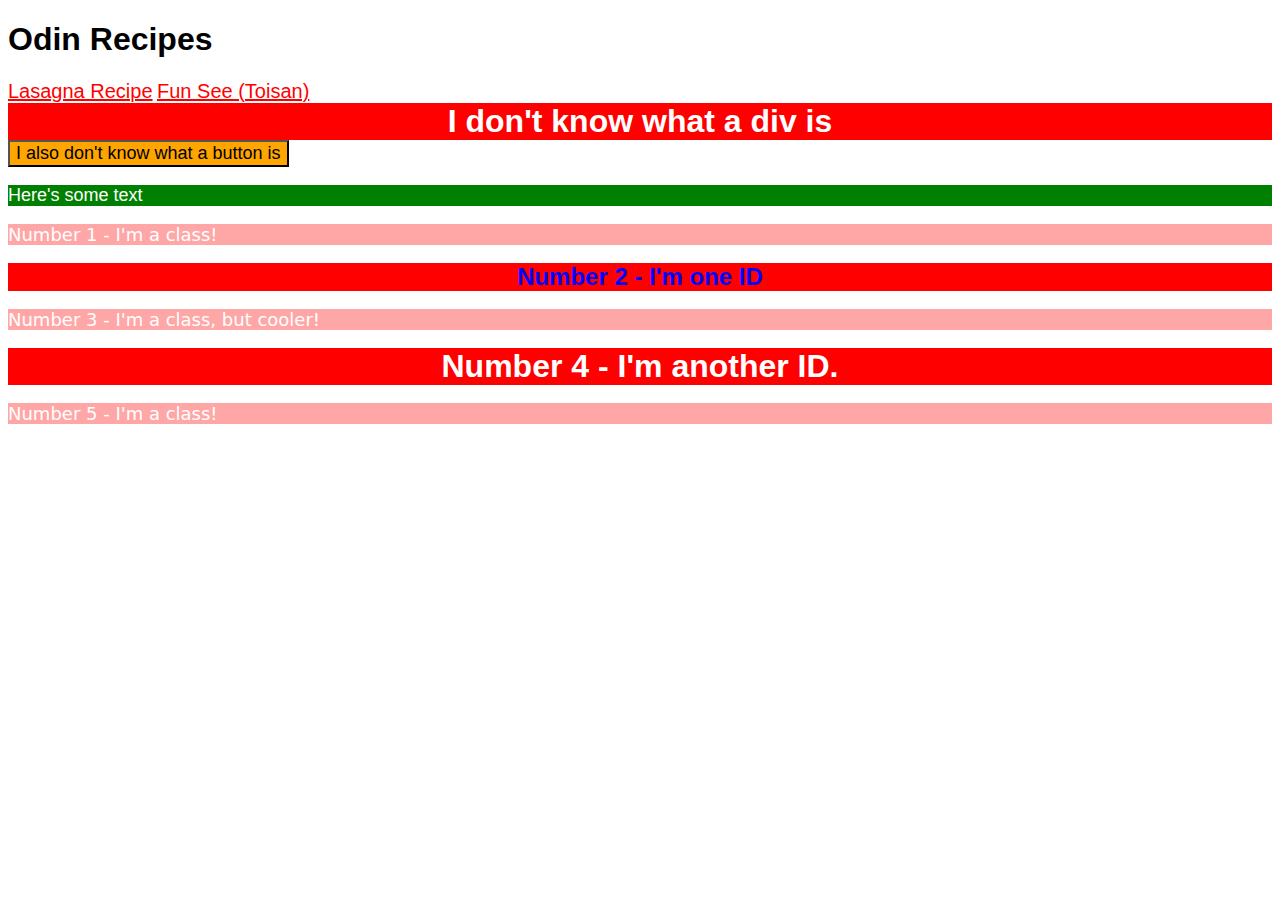
<file: index.html>
<!DOCTYPE html>
<html lang="en">

<head>
    <meta charset="UTF-8">
    <meta http-equiv="X-UA-Compatible" content="IE=edge">
    <meta name="viewport" content="width=device-width, initial-scale=1.0">
    <title>Recipes</title>

    <!-- Adding CSS, External Method -->
    <link rel="stylesheet" href="styles.css">

    <!-- Adding CSS, Internal Method -->
    <!-- <style>
        div {
            background-color: red;
            color: white;
            font-size: 32px;
            text-align: center;
            font-weight: bold;
        }

        p {
            background-color: green;
            color: white;
            font-size: 18px;
        }

        button {
            background-color: orange;
            font-size: 18px;
        }

        a {
            color: green;
            font-size: 20px;
            text-align: center;
        }
    </style> -->

</head>

<body>
    <h1>Odin Recipes</h1>
    <a href="recipes/lasagna.html">Lasagna Recipe</a>
    <a href="recipes/funsee.html">Fun See (Toisan)</a>
    <div>I don't know what a div is</div>
    <button>I also don't know what a button is</button>
    <p>Here's some text</p>

    <p class ="odd">Number 1 - I'm a class!</p>
    <div id="two">Number 2 - I'm one ID</div>
    <p class="odd adjust-font-size">Number 3 - I'm a class, but cooler!</p>
    <div id="four" class="adjust-font-size">Number 4 - I'm another ID.</div>
    <p class="odd">Number 5 - I'm a class!</p>
</body>

</html>
</file>
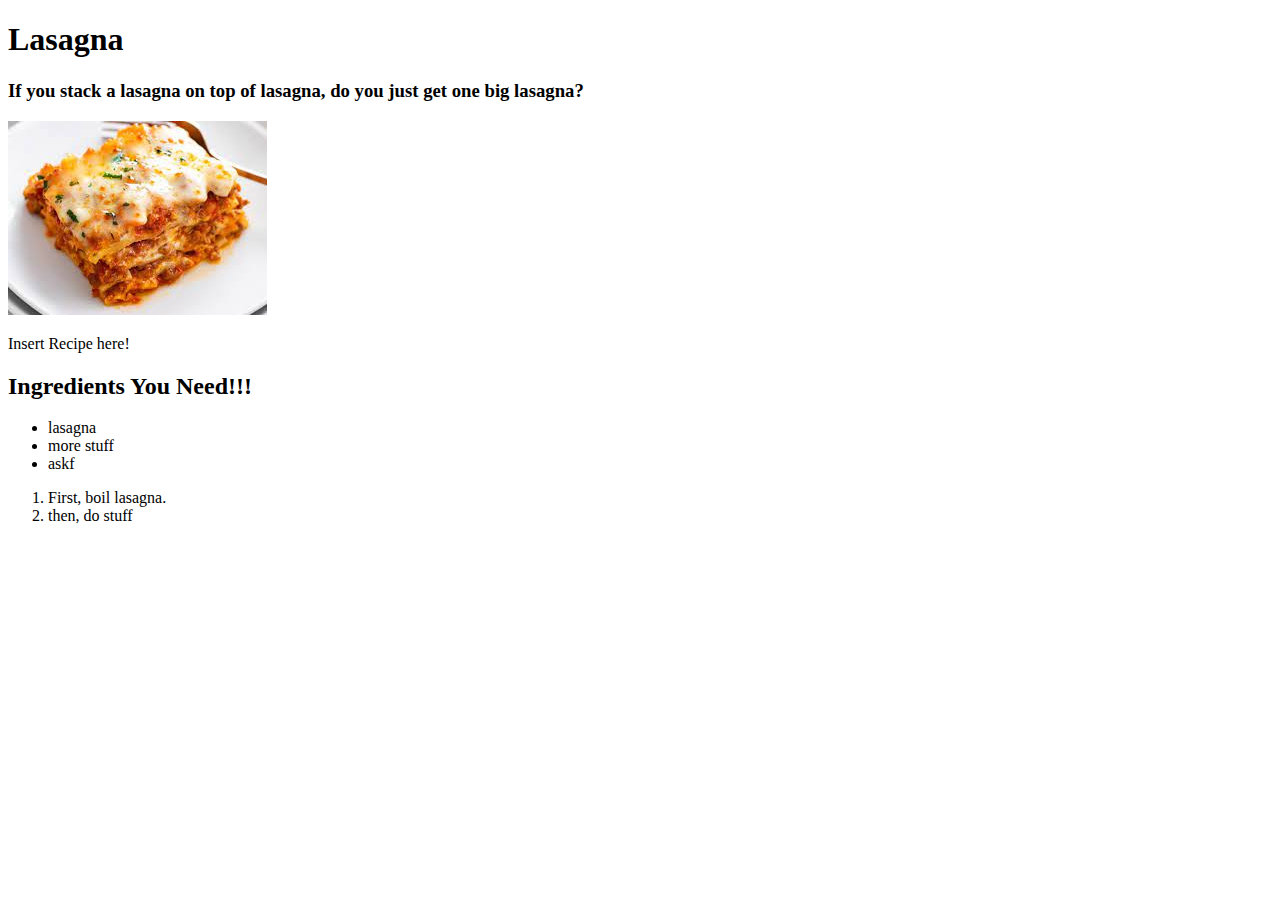
<file: recipes/lasagna.html>
<!DOCTYPE html>
<html lang="en">
<head>
    <meta charset="UTF-8">
    <meta http-equiv="X-UA-Compatible" content="IE=edge">
    <meta name="viewport" content="width=device-width, initial-scale=1.0">
    <title>Document</title>
</head>
<body>
    <h1>Lasagna</h1>
    <h3>If you stack a lasagna on top of lasagna, do you just get one big lasagna?</h3>
    <img src="lasagna.jpeg">
    <p>Insert Recipe here!</p>

    <h2>Ingredients You Need!!!</h2>
    <ul>
        <li>lasagna</li>
        <li>more stuff</li>
        <li>askf</li>
    </ul>
    <ol>
        <li>First, boil lasagna. </li>
        <li>then, do stuff</li>
    </ol>
</html>
</file>
<file: styles.css>
/* The properties you need to add to each element are:

div: a red background, white text, a font size of 32px, center aligned, and bold
p: a green background, white text, and a font size of 18px
button: an orange background and a font size of 18px */

body {
    font-family: Tahoma, sans-serif;
}

div {
    background-color: red;
    color: white;
    font-size: 32px;
    text-align: center;
    font-weight: bold;
}

p {
    background-color: green;
    color: white;
    font-size: 18px;
}

button {
    background-color: orange;
    font-size: 18px;
}

a {
    color: red;
    font-size: 20px;
    text-align: center;
}


.odd {
    background-color: rgb(255, 167, 167);
    font-family: Verdana, "DejaVu Sans", sans-serif;
}

#two {
    color: #0000ff;
    font-size: 24px;
}
</file>
